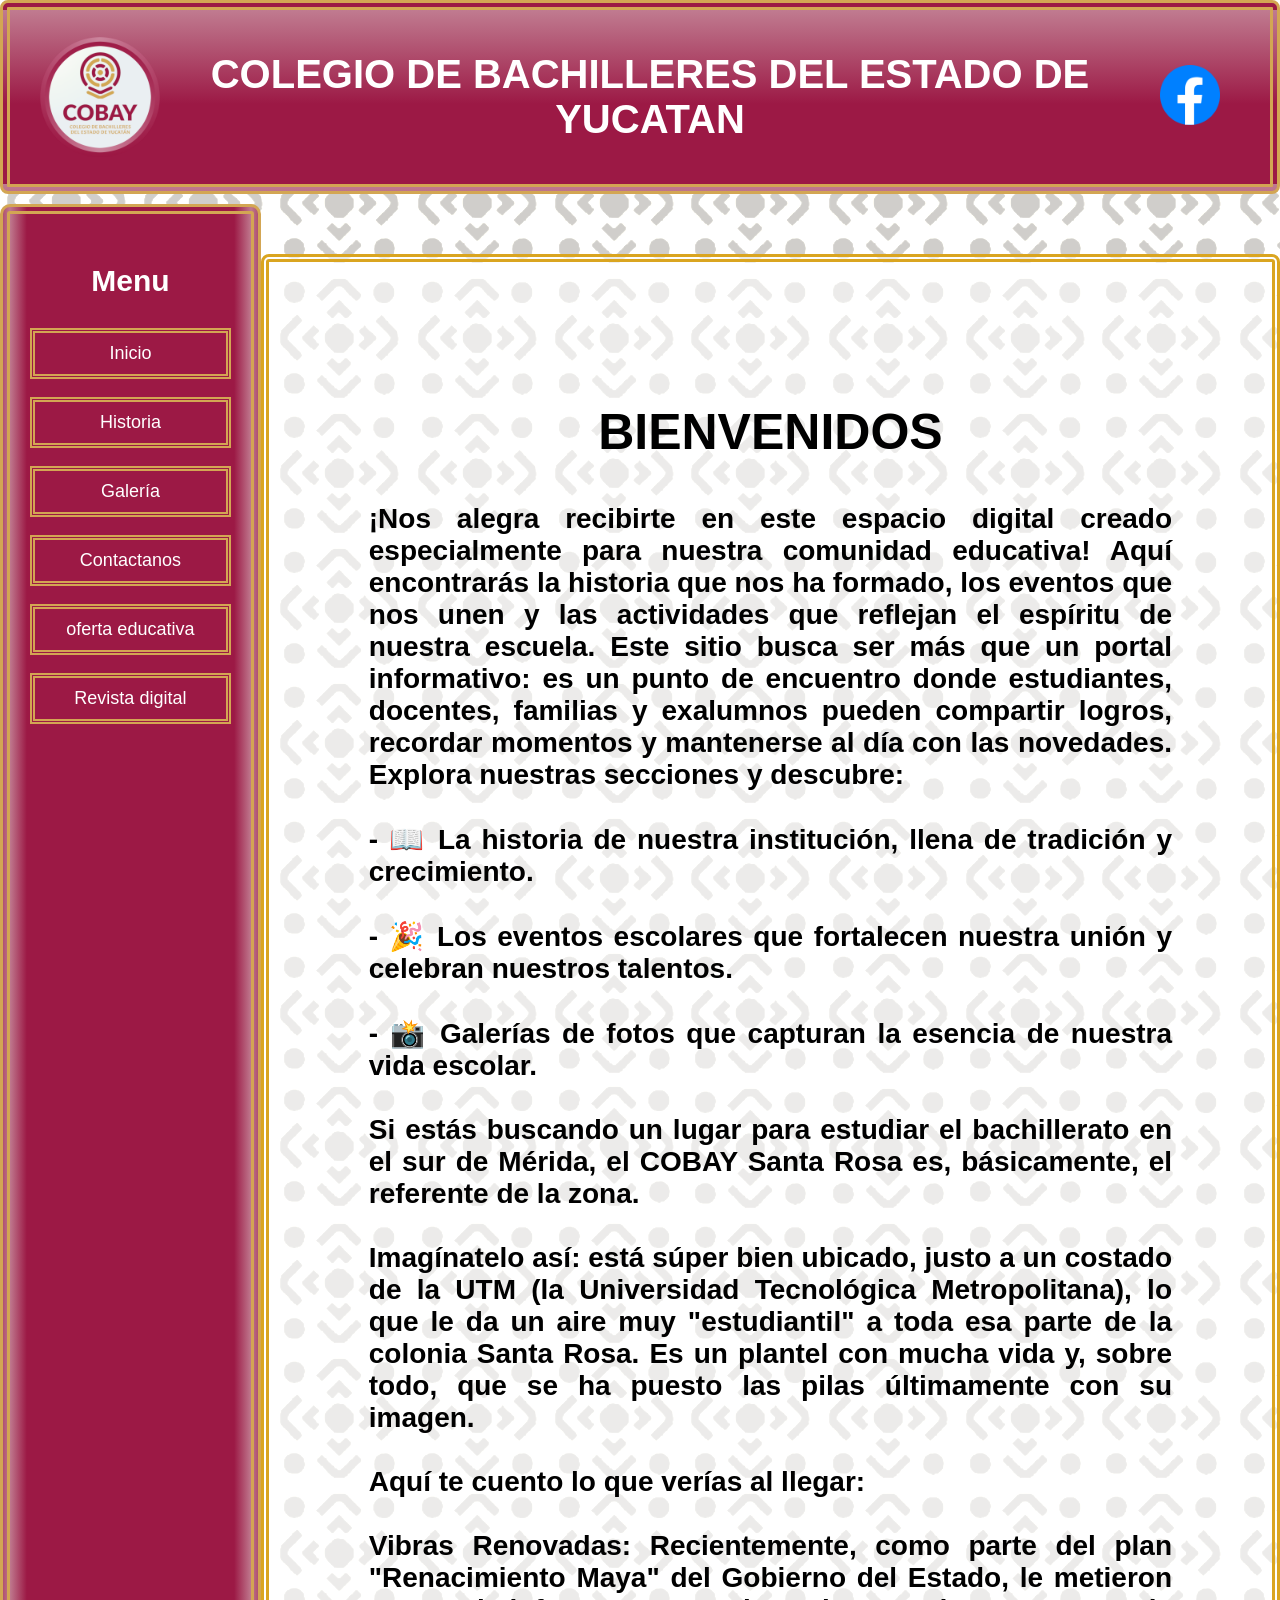
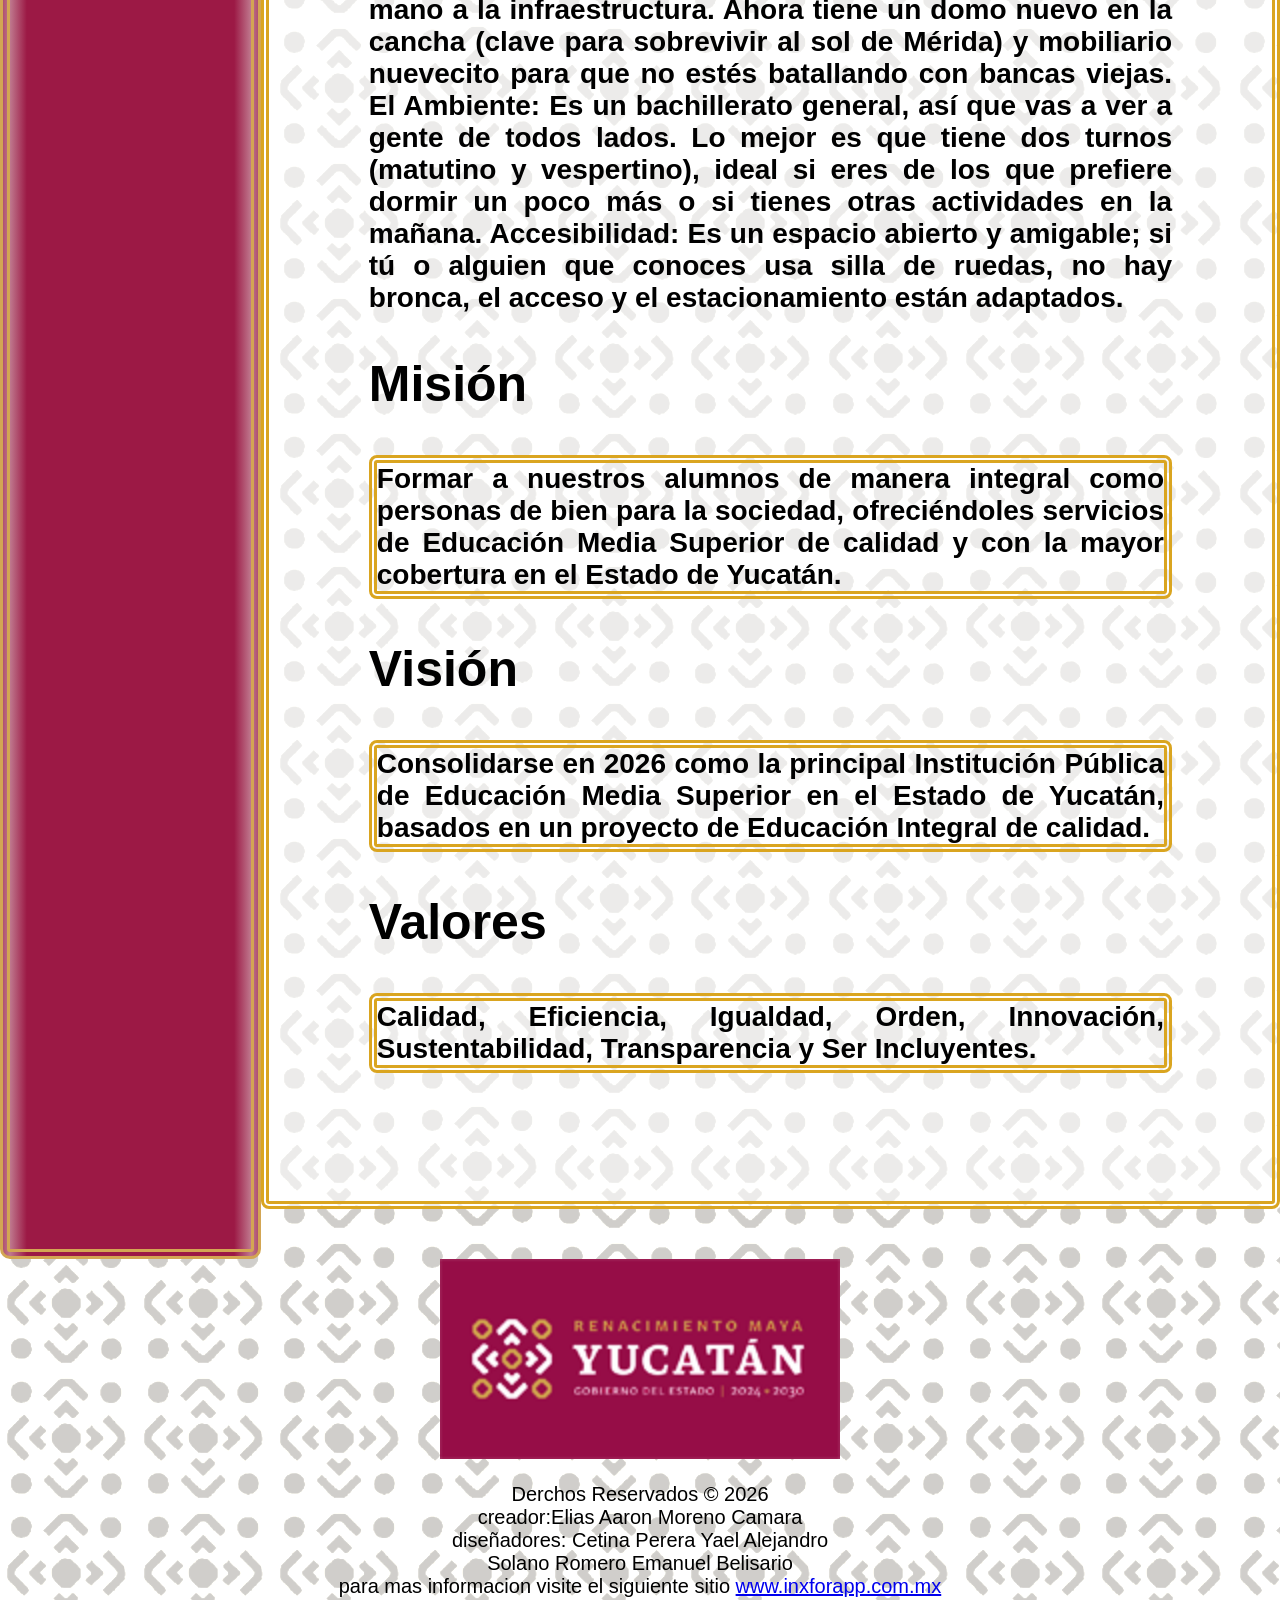
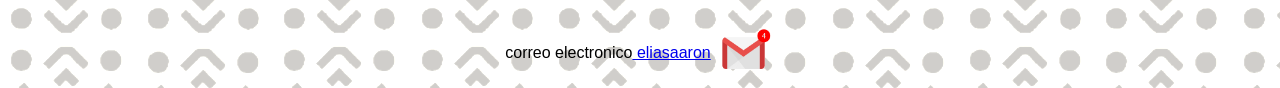
<file: index.html>
<!DOCTYPE html>
<html lang="es">
<head>
    <meta charset="UTF-8">
    <title>proyectopaec</title>
    <link rel="icon" href="imagenes/icocobay01.png">
    <link rel="stylesheet" href="css/estilos.css">
    <meta name="viewport" content="width=device-width, initial-scale=1.0">
</head>

<body>
  <div id="encabezado">
    <img src="imagenes/logo.png" width="120">
    <h1>COLEGIO DE BACHILLERES DEL ESTADO DE YUCATAN</h1>
    <a href="https://www.facebook.com/santarosacobay" target="_blank"><img src="imagenes/facebook.png" width="100" height="100"></a>
</div>
<div class="contenedor">

        <div class="sidebar">
            <h3 class="menu">Menu</h3>
            <ul class="premenu">
                <li><a href="index.html">Inicio</a>   </li>
                <br>
                <li><a href="historia.html">Historia</a> </li>
                <br>
                <li><a href="#">Galería</a>
                    <ul>
                        <li><a href="deportes.html">deportes</a></li>
                        <li><a href="zonas.html">zonas de la escuela</a></li>
                        
                    </ul>
                </li>
                <br>
                <li><a href="contactanos.html">Contactanos</a></li>
                <br>
                <li><a href="oferta educativa.html">oferta educativa</a></li>
                <br>
                <li><a href="revista.html">Revista digital</a></li>

            </ul>
        </div>
   
 <!---PRIMER CONTENIDO--->

   <div class="texto">
    <center>
     <h2>BIENVENIDOS</h2>
</center>
 

    <p>

        ¡Nos alegra recibirte en este espacio digital creado especialmente para nuestra comunidad educativa! Aquí encontrarás la historia que nos ha formado, los eventos que nos unen y las actividades que reflejan el espíritu de nuestra escuela.
Este sitio busca ser más que un portal informativo: es un punto de encuentro donde estudiantes, docentes, familias y exalumnos pueden compartir logros, recordar momentos y mantenerse al día con las novedades.
Explora nuestras secciones y descubre:
<br><br>
- 📖 La historia de nuestra institución, llena de tradición y crecimiento.
<br><br>
- 🎉 Los eventos escolares que fortalecen nuestra unión y celebran nuestros talentos.
<br><br>
- 📸 Galerías de fotos que capturan la esencia de nuestra vida escolar.
<br><br>
Si estás buscando un lugar para estudiar el bachillerato en el sur de Mérida, el COBAY Santa Rosa es, básicamente, el referente de la zona.
<br><br>

Imagínatelo así: está súper bien ubicado, justo a un costado de la UTM (la Universidad Tecnológica Metropolitana), lo que le da un aire muy "estudiantil" a toda esa parte de la colonia Santa Rosa. Es un plantel con mucha vida y, sobre todo, que se ha puesto las pilas últimamente con su imagen.

<br><br>
Aquí te cuento lo que verías al llegar:

<br><br>
Vibras Renovadas: Recientemente, como parte del plan "Renacimiento Maya" del Gobierno del Estado, le metieron mano a la infraestructura. Ahora tiene un domo nuevo en la cancha (clave para sobrevivir al sol de Mérida) y mobiliario nuevecito para que no estés batallando con bancas viejas.
El Ambiente: Es un bachillerato general, así que vas a ver a gente de todos lados. Lo mejor es que tiene dos turnos (matutino y vespertino), ideal si eres de los que prefiere dormir un poco más o si tienes otras actividades en la mañana.
Accesibilidad: Es un espacio abierto y amigable; si tú o alguien que conoces usa silla de ruedas, no hay bronca, el acceso y el estacionamiento están adaptados.

</p>
<div class="mision">
<h2>Misión</h2>
<p>Formar a nuestros alumnos de manera integral como personas de bien para la sociedad, ofreciéndoles servicios de Educación Media Superior de calidad y con la mayor cobertura en el Estado de Yucatán.</p>

<h2>Visión</h2>
<p>Consolidarse en 2026 como la principal Institución Pública de Educación Media Superior en el Estado de Yucatán, basados en un proyecto de Educación Integral de calidad.</p>

<h2>Valores</h2>
<p>Calidad, Eficiencia, Igualdad, Orden, Innovación, Sustentabilidad, Transparencia y Ser Incluyentes.</p>
</div>

   </div>
</div>
<img src="imagenes/imgen.png" height="200"
width="400">

<center><p class="final">
Derchos Reservados &copy; 2026
<br>
creador:Elias Aaron Moreno Camara
<br>
diseñadores: Cetina Perera Yael Alejandro
<br>
Solano Romero Emanuel Belisario

<br>
para mas informacion visite el siguiente sitio <a href="https://www.inforapp.com.mx/"
target="blank">www.inxforapp.com.mx</a>
<br></p>

<table>
    <td>correo electronico<a href="mailto:morenocamaraeliasaaron@gmail.com">
    eliasaaron</a></td>
    <td><img src="imagenes/correo.gif" width="60" height="60"></td>

</table>
</center>


</body>
</html>
</file>
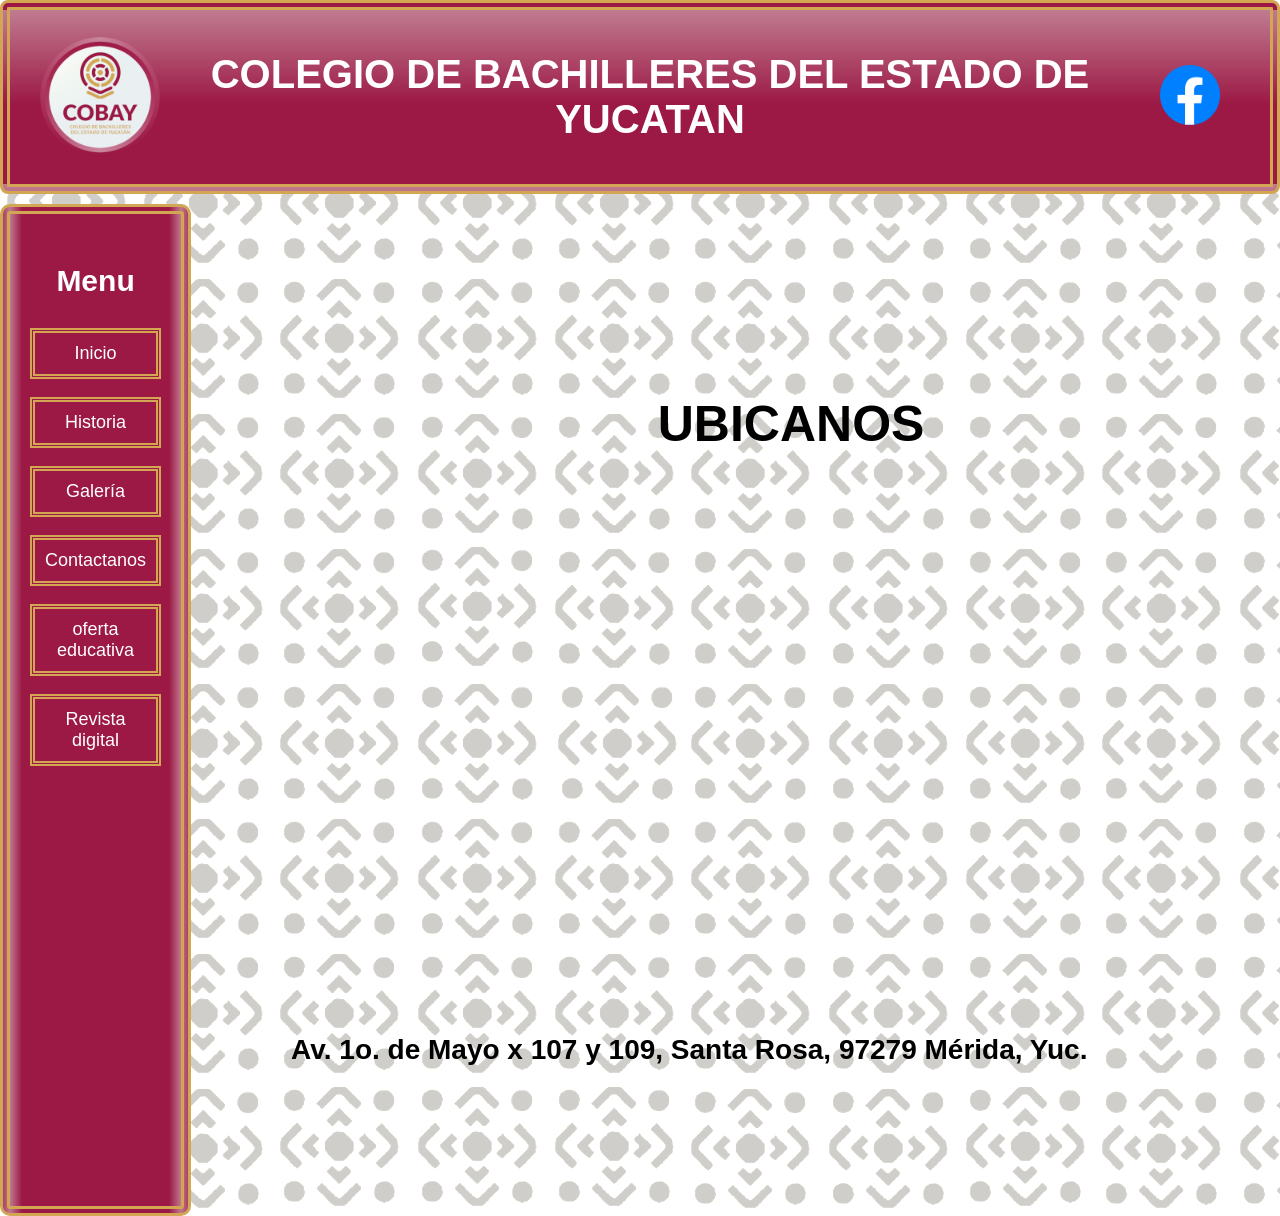
<file: contactanos.html>
<!DOCTYPE html>
<html lang="es">
<head>
    <meta charset="UTF-8">
    <title>contactanos</title>
    <link rel="icon" href="imagenes/icocobay01.png">
    <link rel="stylesheet" href="css de contactanos/estilo3.css">
    <meta name="viewport" content="width=device-width, initial-scale=1.0">
</head>

<body >
  <body>
  <div id="encabezado">
    <img src="imagenes/logo.png" width="120">
    <h1>COLEGIO DE BACHILLERES DEL ESTADO DE YUCATAN</h1>
    <a href="https://www.facebook.com/santarosacobay" target="_blank"><img src="imagenes/facebook.png" width="100" height="100"></a>
</div>

<div class="contenedor">

        <div class="sidebar">
            <h3 class="menu">Menu</h3>
            <ul class="premenu">
                <li><a href="index.html">Inicio</a>   </li>
                <br>
                <li><a href="historia.html">Historia</a> </li>
                <br>
                <li><a href="#">Galería</a>
                    <ul>
                        <li><a href="deportes.html">deportes</a></li>
                        <li><a href="zonas.html">zonas de la escuela</a></li>
                        
                    </ul>
                </li>
                <br>
                <li><a href="contactanos.html">Contactanos</a></li>
                <br>
                <li><a href="oferta educativa.html">oferta educativa</a></li>
                <br>
                <li><a href="revista.html">Revista digital</a></li>

            </ul>
        </div>

       <div class="texto">
<center>
<h2>UBICANOS</h2>
</center>

<iframe src="https://www.google.com/maps/embed?pb=!1m18!1m12!1m3!1d2416.2093152129232!2d-89.61340242481828!3d20.940306271059782!2m3!1f0!2f0!3f0!3m2!1i1024!2i768!4f13.1!3m3!1m2!1s0x8f56719a46a049dd%3A0x49599c3ef46113ce!2sCOBAY%20plantel%20Santa%20Rosa!5e0!3m2!1ses!2smx!4v1772405040280!5m2!1ses!2smx" width="1000" height="500" style="border:0;" allowfullscreen="" loading="lazy" referrerpolicy="no-referrer-when-downgrade"></iframe>
<br><br>
Av. 1o. de Mayo x 107 y 109, Santa Rosa, 97279 Mérida, Yuc.
   </div>

</body>
</html>
</file>
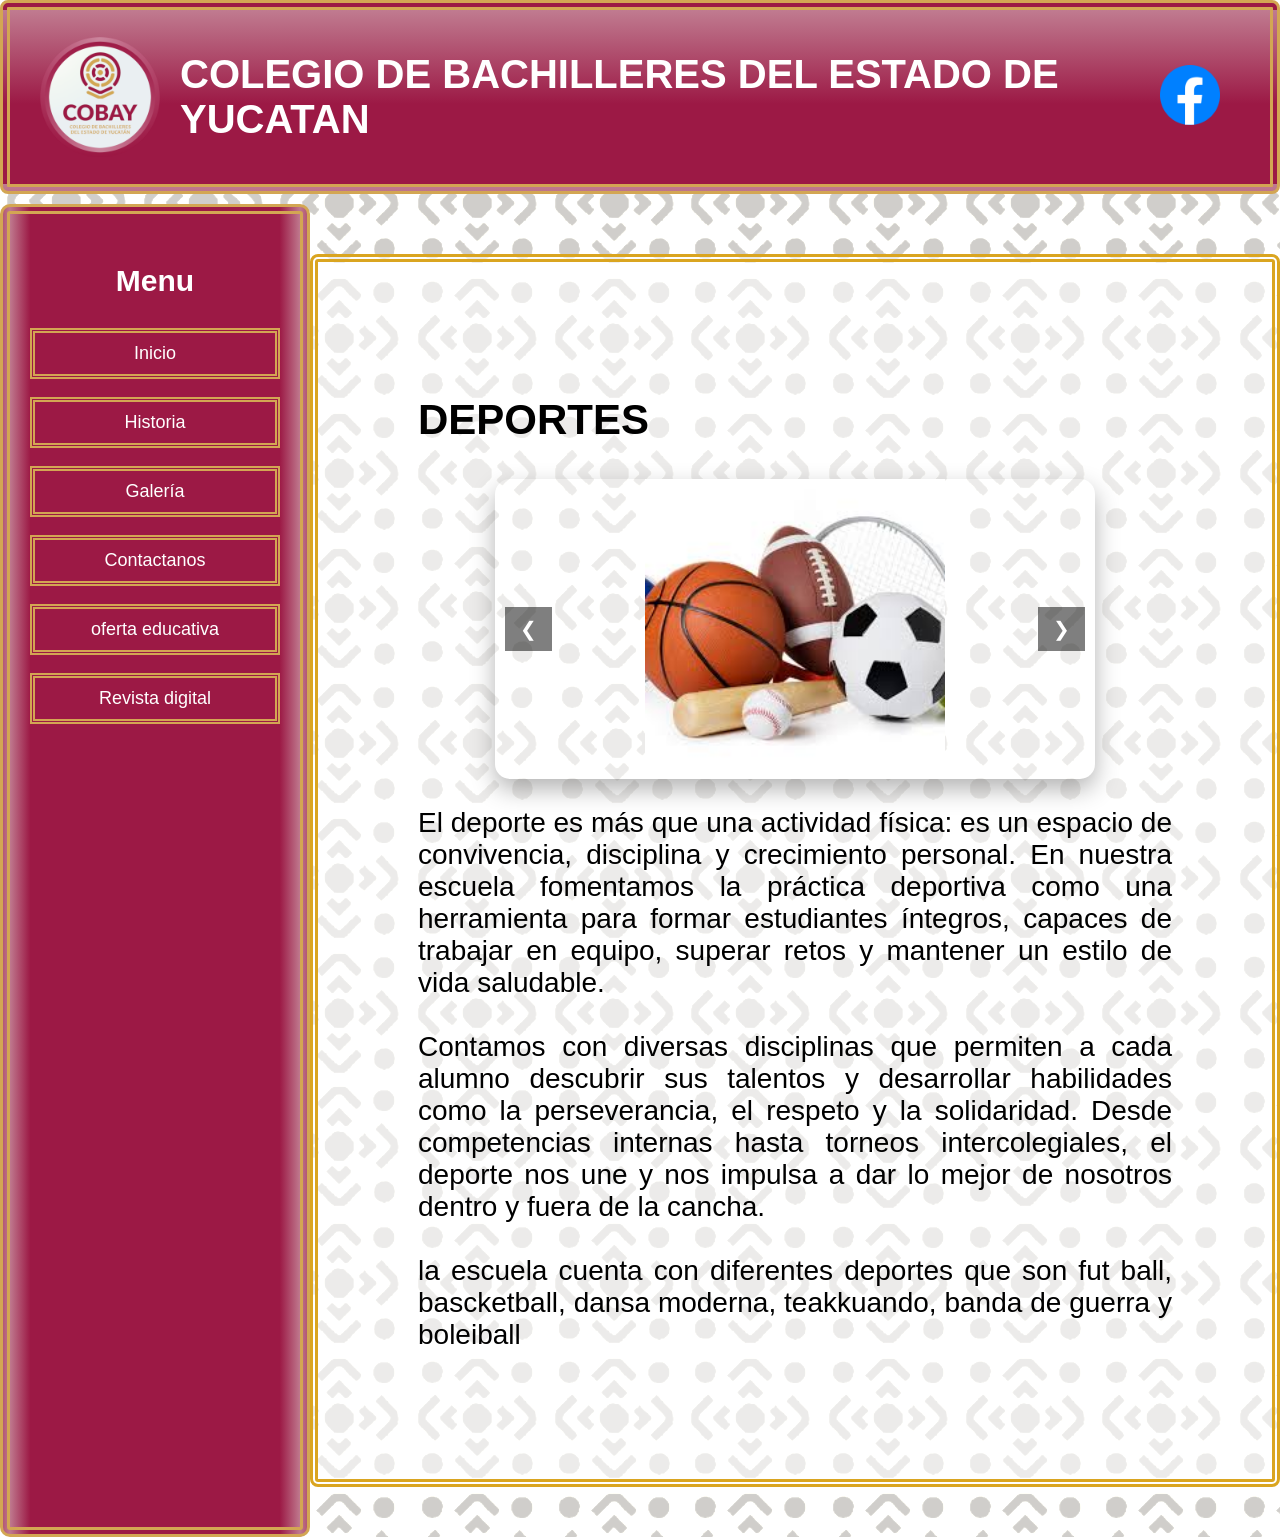
<file: deportes.html>
<!DOCTYPE html>
<html lang="es">
<head>
    <meta charset="UTF-8">
    <title>deportes</title>
    <link rel="icon" href="imagenes/icocobay01.png">
    <link rel="stylesheet" href="css de deportes/estilo4.css">
    <meta name="viewport" content="width=device-width, initial-scale=1.0">
</head>

<body>

<div id="encabezado">
    <img src="imagenes/logo.png" width="120">
    <h1>COLEGIO DE BACHILLERES DEL ESTADO DE YUCATAN</h1>
    <a href="https://www.facebook.com/santarosacobay" target="_blank"><img src="imagenes/facebook.png" width="100" height="100"></a>
</div>

<div class="contenedor">

        <div class="sidebar">
            <h3 class="menu">Menu</h3>
            <ul class="premenu">
                <li><a href="index.html">Inicio</a>   </li>
                <br>
                <li><a href="historia.html">Historia</a> </li>
                <br>
                <li><a href="#">Galería</a>
                    <ul>
                        <li><a href="deportes.html">deportes</a></li>
                        <li><a href="zonas.html">zonas de la escuela</a></li>
                     
                    </ul>
                </li>
                <br>
                <li><a href="contactanos.html">Contactanos</a></li>
                <br>
                <li><a href="oferta educativa.html">oferta educativa</a></li>
                <br>
                <li><a href="revista.html">Revista digital</a></li>
        </ul>
    </div>

    <div class="texto">
        <h2>DEPORTES</h2>

        <section class="carrusel">
            <div class="contenedorFOTO">
                <img src="css de deportes/deporte.jpg" class="slide active">
                <img src="css de deportes/deporte.jpg" class="slide">
                  <img src="css de deportes/deporte.jpg" class="slide">
                     <img src="css de deportes/deporte.jpg" class="slide">
                        <img src="css de deportes/deporte.jpg" class="slide">
            </div>

            <button class="prev">&#10094;</button>
            <button class="next">&#10095;</button>
        </section>

        <p>
           El deporte es más que una actividad física: es un espacio de convivencia, disciplina y crecimiento personal. En nuestra escuela fomentamos la práctica deportiva como una herramienta para formar estudiantes íntegros, capaces de trabajar en equipo, superar retos y mantener un estilo de vida saludable.
           <br>
           <br>
           Contamos con diversas disciplinas que permiten a cada alumno descubrir sus talentos y desarrollar habilidades como la perseverancia, el respeto y la solidaridad. Desde competencias internas hasta torneos intercolegiales, el deporte nos une y nos impulsa a dar lo mejor de nosotros dentro y fuera de la cancha.
           <br><br>
           la escuela cuenta con diferentes deportes que son fut ball, bascketball, dansa moderna, teakkuando, banda de guerra y boleiball

        </p>
    </div>

</div>

<script>
let slides = document.querySelectorAll(".slide");
let index = 0;

document.querySelector(".next").onclick = function() {
    slides[index].classList.remove("active");
    index = (index + 1) % slides.length;
    slides[index].classList.add("active");
}

document.querySelector(".prev").onclick = function() {
    slides[index].classList.remove("active");
    index = (index - 1 + slides.length) % slides.length;
    slides[index].classList.add("active");
}
</script>

</body>
</html>
</file>
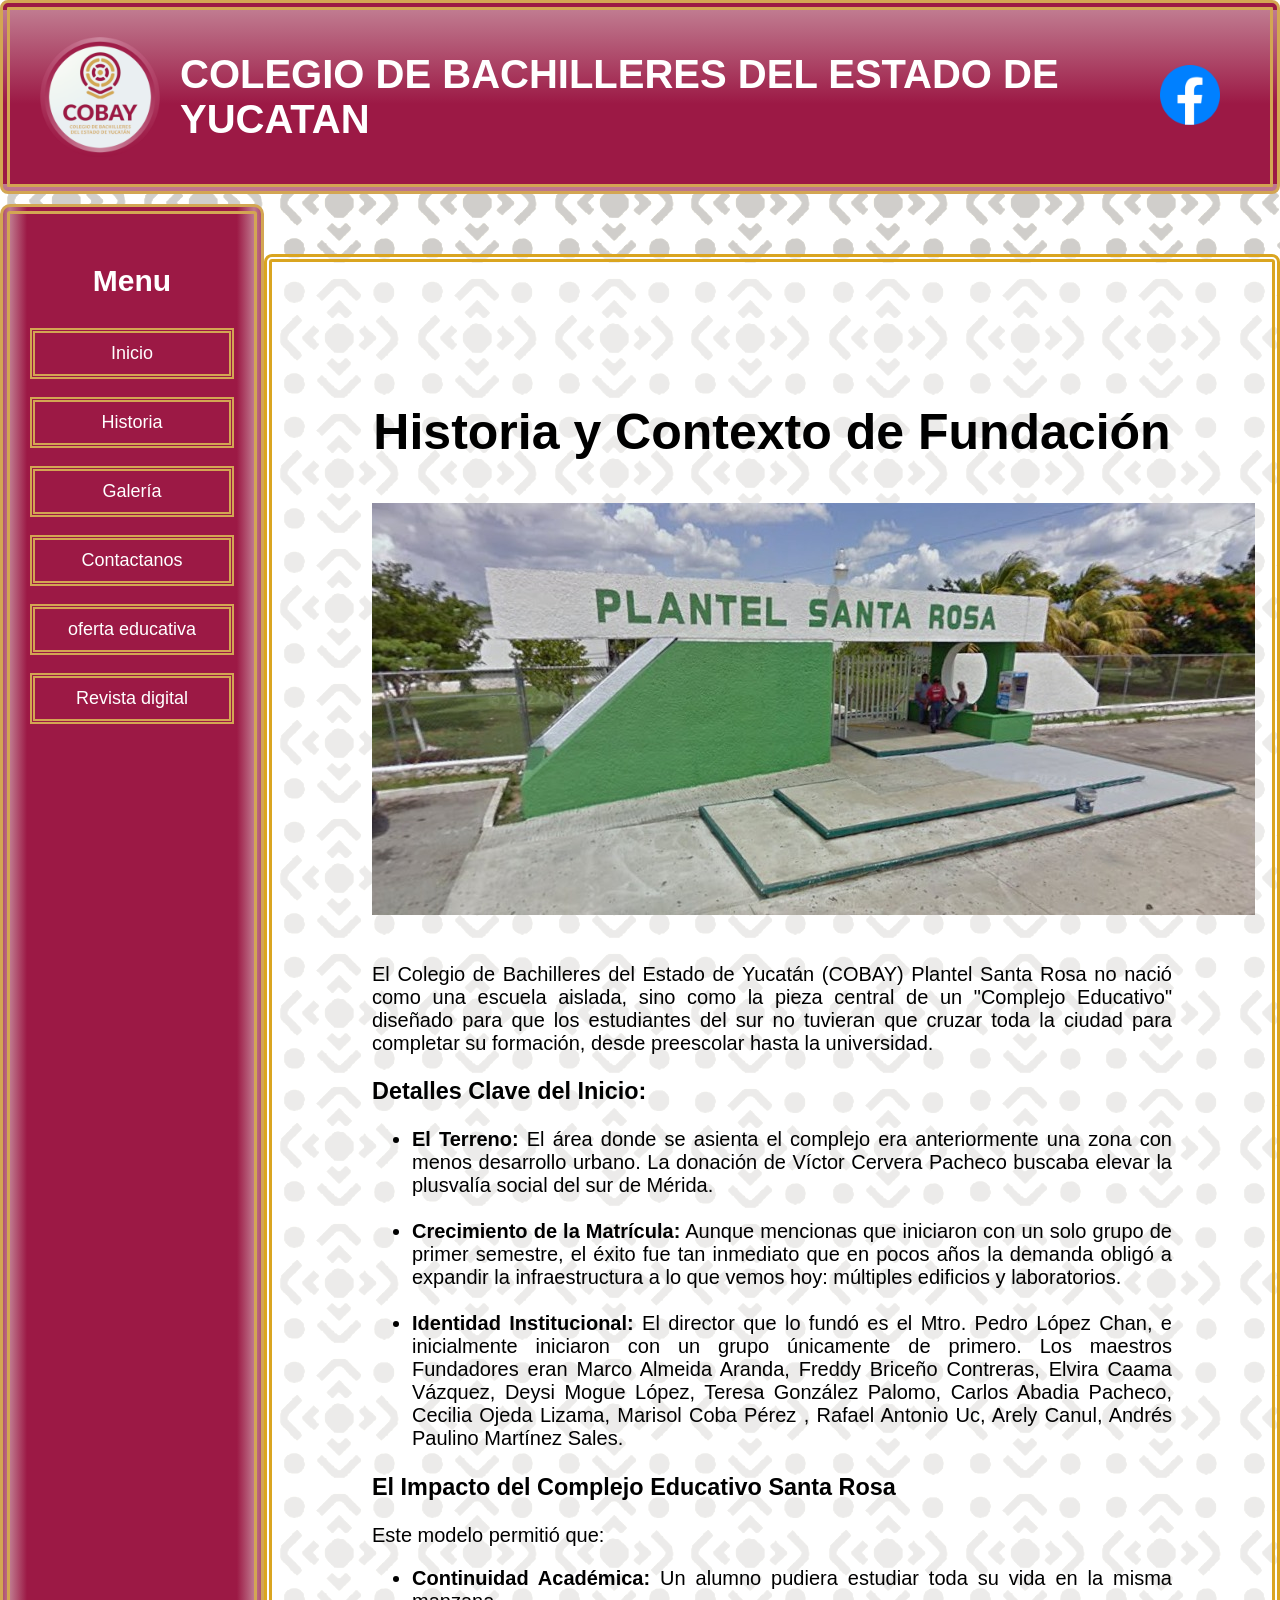
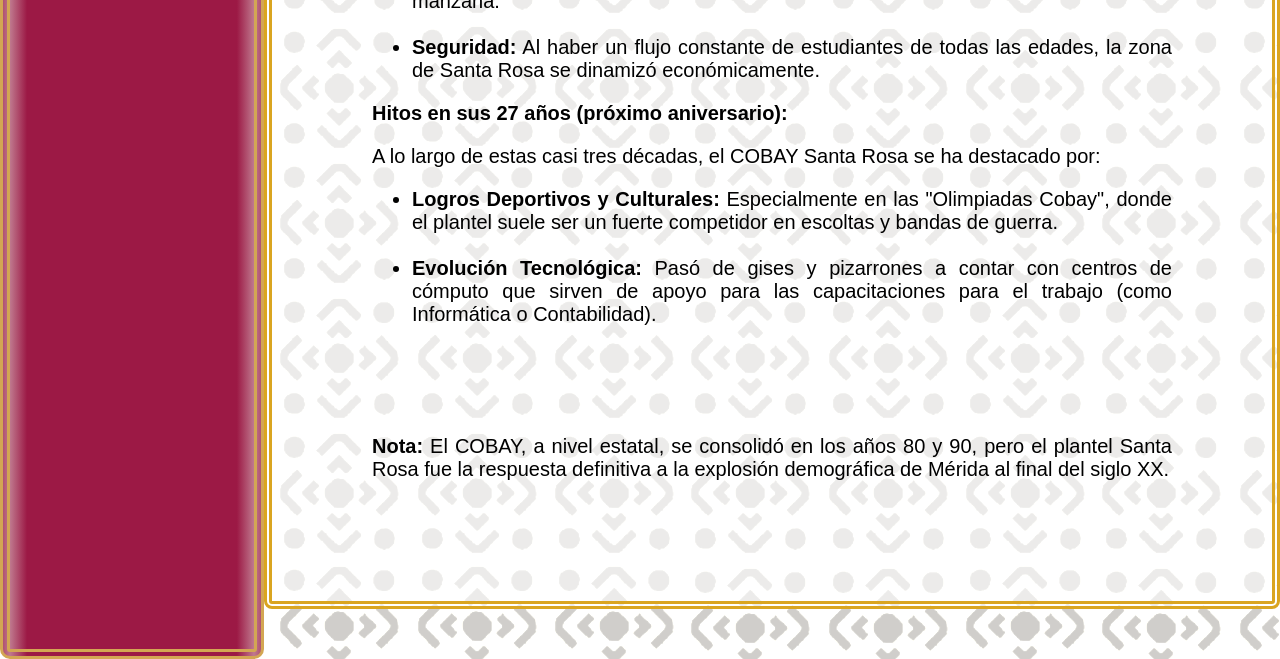
<file: historia.html>
<!DOCTYPE html>
<html lang="es">
<head>
    <meta charset="UTF-8">
    <title>historia</title>
    <link rel="icon" href="imagenes/icocobay01.png">
    <link rel="stylesheet" href="css de historia/estilo2.css">
    <meta name="viewport" content="width=device-width, initial-scale=1.0">
</head>

<body >
  <div id="encabezado">
    <img src="imagenes/logo.png" width="120">
    <h1>COLEGIO DE BACHILLERES DEL ESTADO DE YUCATAN</h1>
    <a href="https://www.facebook.com/santarosacobay" target="_blank"><img src="imagenes/facebook.png" width="100" height="100"></a>
</div>

<div class="contenedor">

      <div class="sidebar">
            <h3 class="menu">Menu</h3>
            <ul class="premenu">
                <li><a href="index.html">Inicio</a>   </li>
                <br>
                <li><a href="historia.html">Historia</a> </li>
                <br>
                <li><a href="#">Galería</a>
                    <ul>
                        <li><a href="deportes.html">deportes</a></li>
                        <li><a href="zonas.html">zonas de la escuela</a></li>
                        
                    </ul>
                </li>
                <br>
                <li><a href="contactanos.html">Contactanos</a></li>
                <br>
                <li><a href="oferta educativa.html">oferta educativa</a></li>
                <br>
                <li><a href="revista.html">Revista digital</a></li>

            </ul>
        </div>
        <div class="texto">
    <center>
     <h2>Historia y Contexto de Fundación</h2>
    </center>

    <center><img src="imagenes/cobay03.jpeg"></center><br>

    <p>El Colegio de Bachilleres del Estado de Yucatán (COBAY) Plantel Santa Rosa no nació como una escuela aislada, sino como la pieza central de un "Complejo Educativo" diseñado para que los estudiantes del sur no tuvieran que cruzar toda la ciudad para completar su formación, desde preescolar hasta la universidad.</p>
    
    <h3>Detalles Clave del Inicio:</h3>

    <ul>
        <li><strong>El Terreno:</strong> El área donde se asienta el complejo era anteriormente una zona con menos desarrollo urbano. La donación de Víctor Cervera Pacheco buscaba elevar la plusvalía social del sur de Mérida.</li><br>
        <li><strong>Crecimiento de la Matrícula:</strong> Aunque mencionas que iniciaron con un solo grupo de primer semestre, el éxito fue tan inmediato que en pocos años la demanda obligó a expandir la infraestructura a lo que vemos hoy: múltiples edificios y laboratorios.</li><br>
        <li><strong>Identidad Institucional:</strong> El director que lo fundó es el Mtro. Pedro López Chan, e inicialmente iniciaron con un grupo únicamente de primero. Los maestros Fundadores eran Marco Almeida Aranda, Freddy Briceño Contreras, Elvira Caama Vázquez, Deysi Mogue López, Teresa González Palomo, Carlos Abadia Pacheco, Cecilia Ojeda Lizama, Marisol Coba Pérez , Rafael Antonio Uc, Arely Canul, Andrés Paulino Martínez Sales.</li>
    </ul>

    <h3>El Impacto del Complejo Educativo Santa Rosa</h3>

    <p>Este modelo permitió que:</p>

    <ul>
        <li><strong>Continuidad Académica:</strong> Un alumno pudiera estudiar toda su vida en la misma manzana.</li><br>
        <li><strong>Seguridad:</strong> Al haber un flujo constante de estudiantes de todas las edades, la zona de Santa Rosa se dinamizó económicamente.</li>
    </ul>
    
    <p><strong>Hitos en sus 27 años (próximo aniversario):</strong></p>

    <p>A lo largo de estas casi tres décadas, el COBAY Santa Rosa se ha destacado por:</p>

    <ul>
        <li><strong>Logros Deportivos y Culturales:</strong> Especialmente en las "Olimpiadas Cobay", donde el plantel suele ser un fuerte competidor en escoltas y bandas de guerra.</li><br>
        <li><strong>Evolución Tecnológica:</strong> Pasó de gises y pizarrones a contar con centros de cómputo que sirven de apoyo para las capacitaciones para el trabajo (como Informática o Contabilidad).</li>
    </ul>
    <br><br><br>

    <p><strong>Nota:</strong> El COBAY, a nivel estatal, se consolidó en los años 80 y 90, pero el plantel Santa Rosa fue la respuesta definitiva a la explosión demográfica de Mérida al final del siglo XX.</p>

   </div>

      </div>



</body>
</html>
</file>
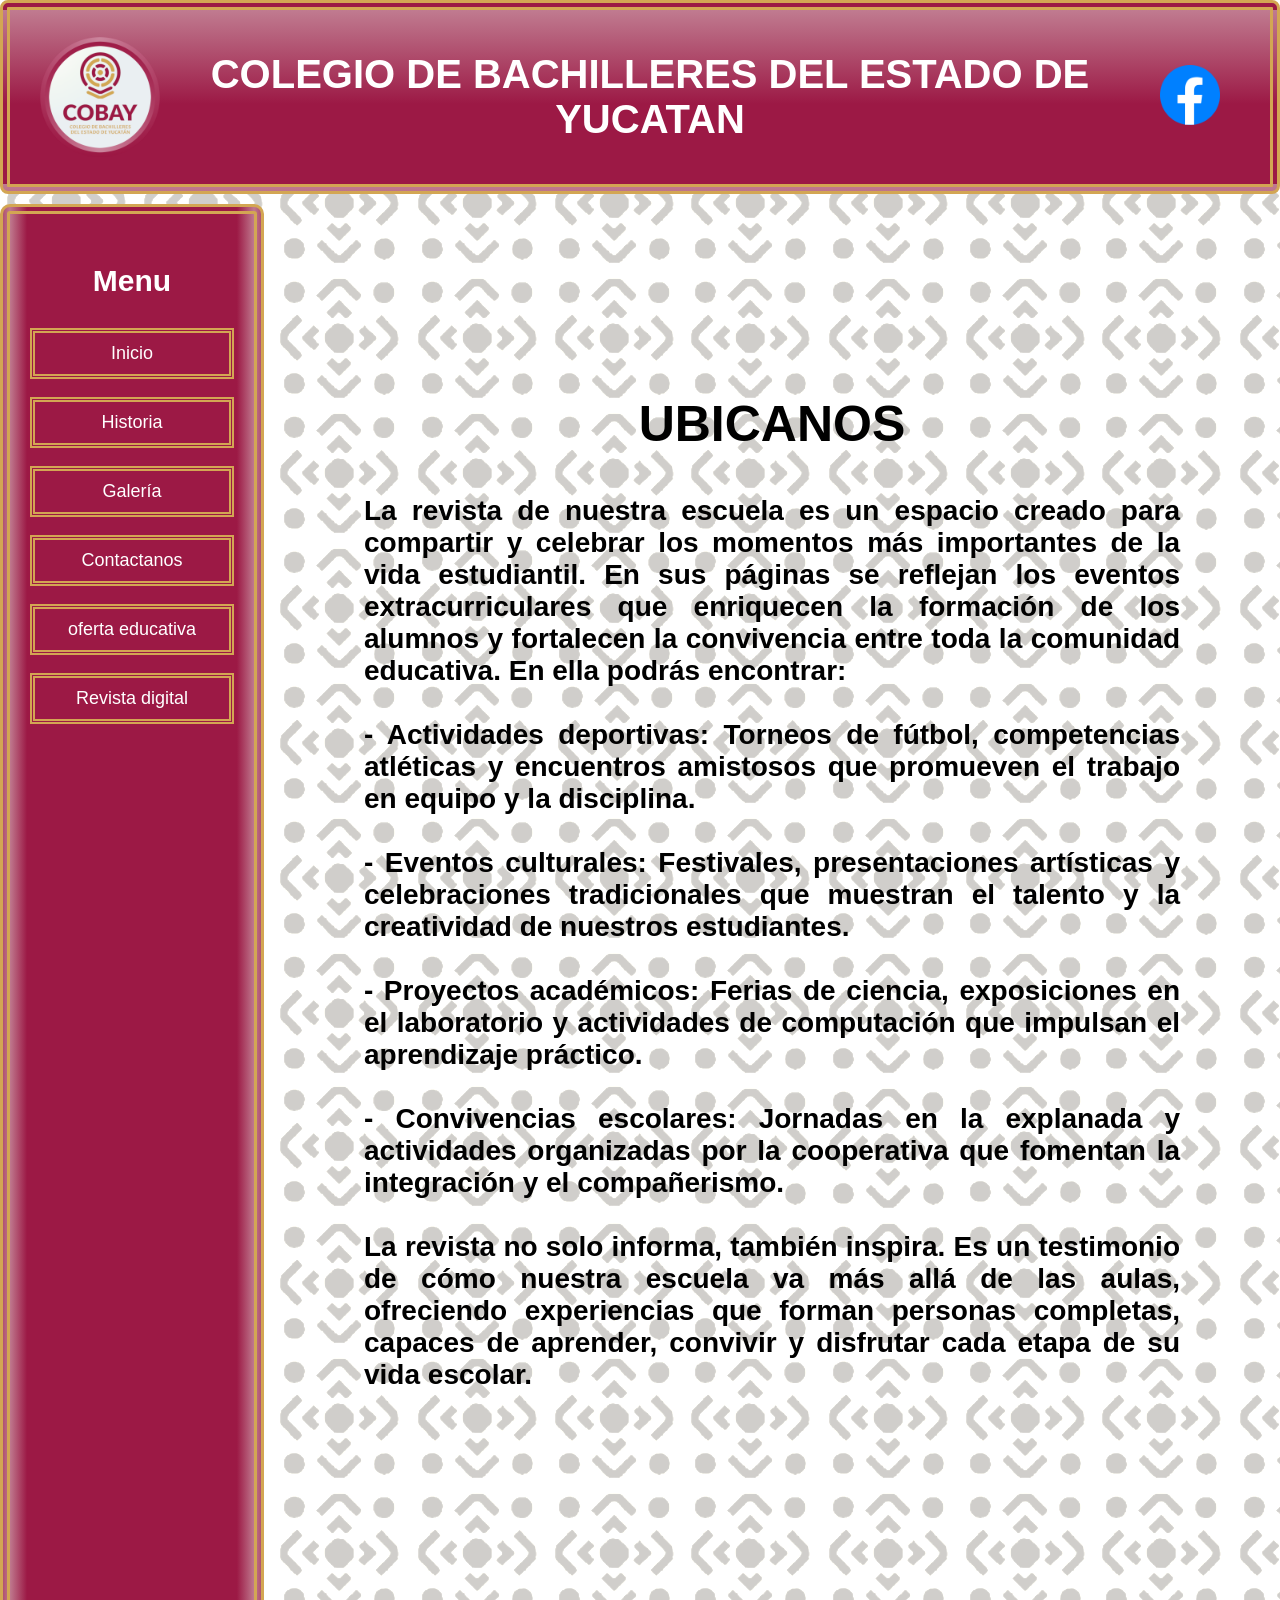
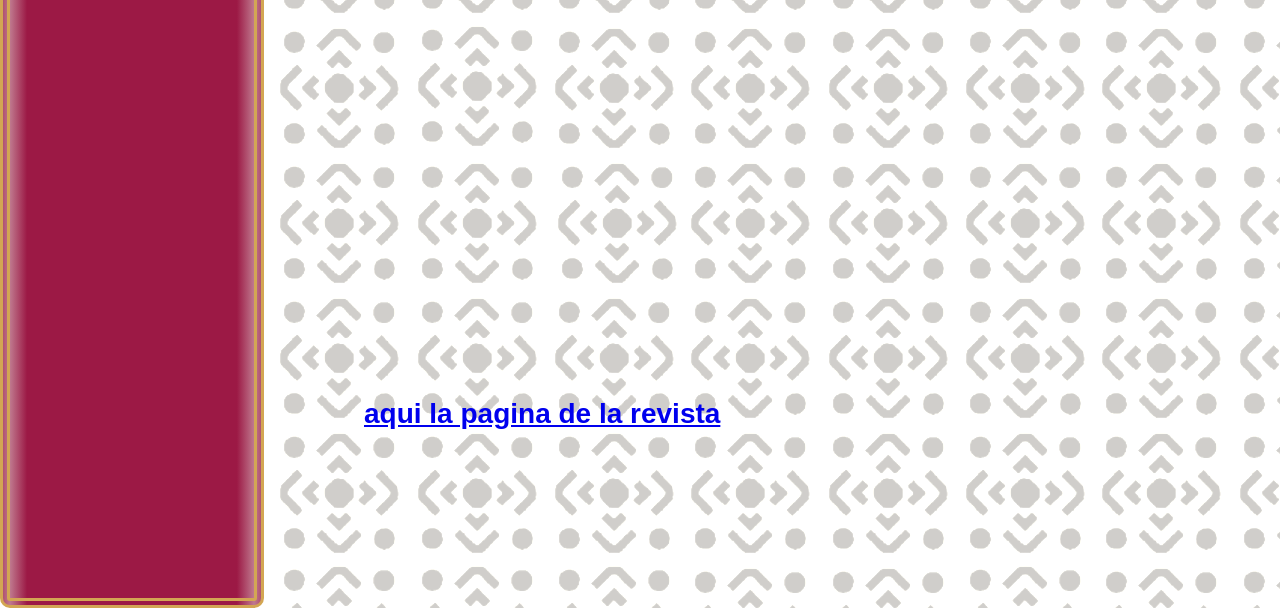
<file: revista.html>
<!DOCTYPE html>
<html lang="es">
<head>
    <meta charset="UTF-8">
    <title>contactanos</title>
    <link rel="icon" href="imagenes/icocobay01.png">
    <link rel="stylesheet" href="css de revista/estilo9.css">
    <meta name="viewport" content="width=device-width, initial-scale=1.0">
</head>

<body >
  <body>
  <div id="encabezado">
    <img src="imagenes/logo.png" width="120">
    <h1>COLEGIO DE BACHILLERES DEL ESTADO DE YUCATAN</h1>
    <a href="https://www.facebook.com/santarosacobay" target="_blank"><img src="imagenes/facebook.png" width="100" height="100"></a>
</div>

<div class="contenedor">

        <div class="sidebar">
            <h3 class="menu">Menu</h3>
            <ul class="premenu">
                <li><a href="index.html">Inicio</a>   </li>
                <br>
                <li><a href="historia.html">Historia</a> </li>
                <br>
                <li><a href="#">Galería</a>
                    <ul>
                        <li><a href="deportes.html">deportes</a></li>
                        <li><a href="zonas.html">zonas de la escuela</a></li>
                        
                    </ul>
                </li>
                <br>
                <li><a href="contactanos.html">Contactanos</a></li>
                <br>
                <li><a href="oferta educativa.html">oferta educativa</a></li>
                <br>
                <li><a href="revista.html">Revista digital</a></li>

            </ul>
        </div>

       <div class="texto">
<center>
<h2>UBICANOS</h2>
</center>
<p>La revista de nuestra escuela es un espacio creado para compartir y celebrar los momentos más importantes de la vida estudiantil. En sus páginas se reflejan los eventos extracurriculares que enriquecen la formación de los alumnos y fortalecen la convivencia entre toda la comunidad educativa.
En ella podrás encontrar:<br><br>
- Actividades deportivas: Torneos de fútbol, competencias atléticas y encuentros amistosos que promueven el trabajo en equipo y la disciplina.
<br><br>
- Eventos culturales: Festivales, presentaciones artísticas y celebraciones tradicionales que muestran el talento y la creatividad de nuestros estudiantes.
<br><br>
- Proyectos académicos: Ferias de ciencia, exposiciones en el laboratorio y actividades de computación que impulsan el aprendizaje práctico.
<br><br>
- Convivencias escolares: Jornadas en la explanada y actividades organizadas por la cooperativa que fomentan la integración y el compañerismo.
<br><br>
La revista no solo informa, también inspira. Es un testimonio de cómo nuestra escuela va más allá de las aulas, ofreciendo experiencias que forman personas completas, capaces de aprender, convivir y disfrutar cada etapa de su vida escolar.
</p>

<br><br>
<iframe src="https://player.flipsnack.com?hash=OEQ4OEE1OUJEQzkrdGMzeW51dnk2eg==" width="100%" height="480" seamless="seamless" scrolling="no" frameBorder="0" allowFullScreen allow="autoplay; clipboard-read; clipboard-write"></iframe>
<p><a href="https://www.flipsnack.com/8D88A59BDC9/revista-david-chi-1"> aqui la pagina de la revista</a></p>


   </div>

</body>
</html>
</file>
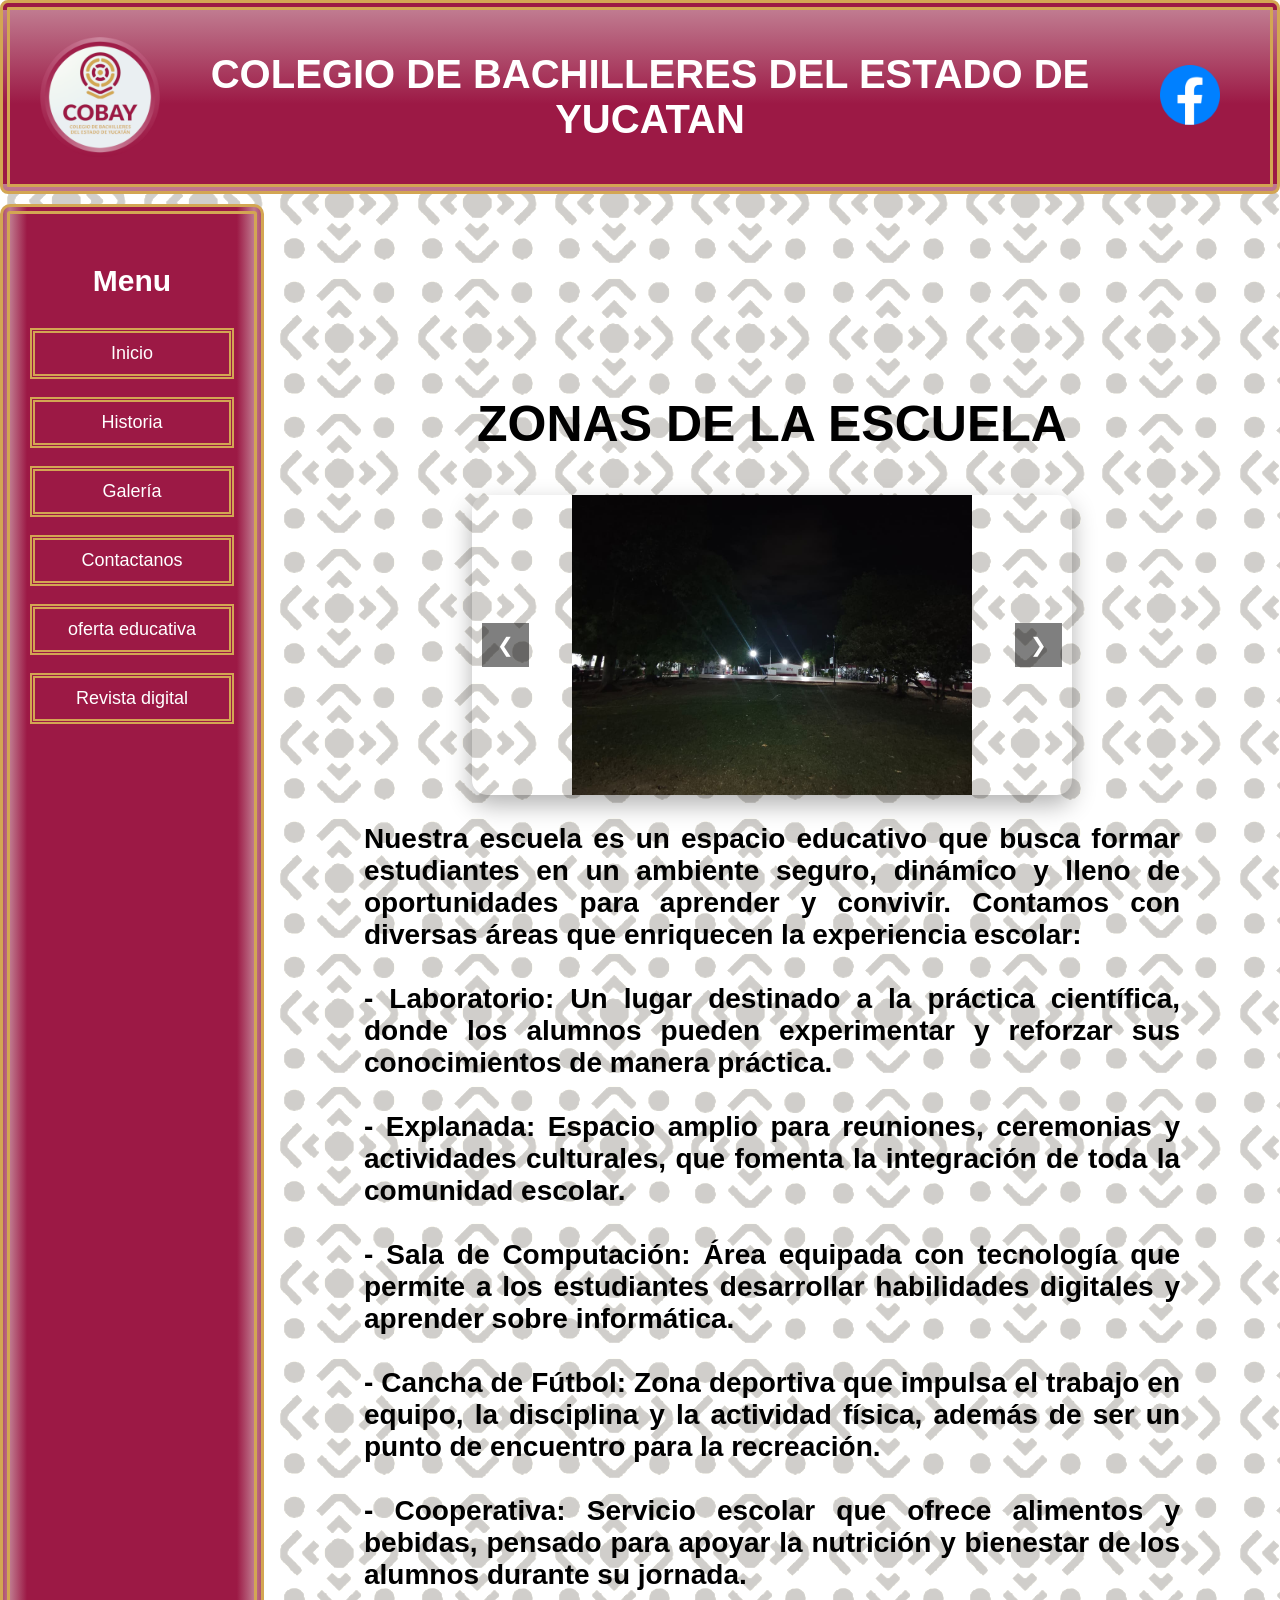
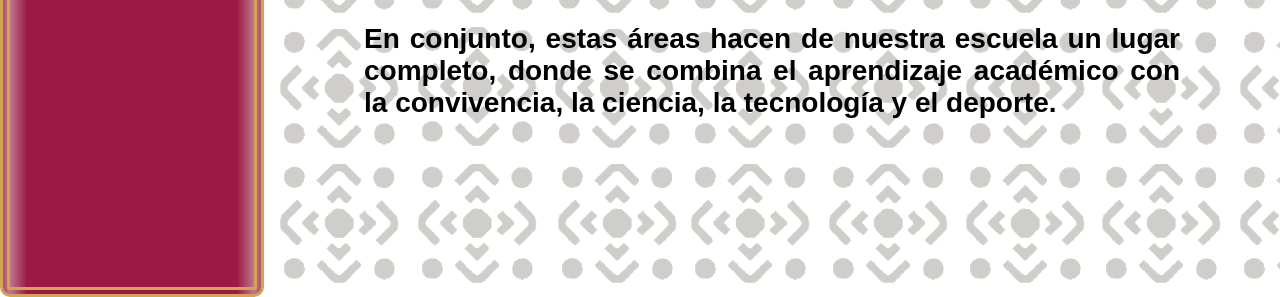
<file: zonas.html>
<!DOCTYPE html>
<html lang="es">
<head>
    <meta charset="UTF-8">
    <title>zonas</title>
    <link rel="icon" href="imagenes/icocobay01.png">
    <link rel="stylesheet" href="css de zonas/estilo5.css">
    <meta name="viewport" content="width=device-width, initial-scale=1.0">
</head>

<body>

<div id="encabezado">
    <img src="imagenes/logo.png" width="120">
    <h1>COLEGIO DE BACHILLERES DEL ESTADO DE YUCATAN</h1>
    <a href="https://www.facebook.com/santarosacobay" target="_blank"><img src="imagenes/facebook.png" width="100" height="100"></a>
</div>

<div class="contenedor">

       <div class="sidebar">
            <h3 class="menu">Menu</h3>
            <ul class="premenu">
                <li><a href="index.html">Inicio</a>   </li>
                <br>
                <li><a href="historia.html">Historia</a> </li>
                <br>
                <li><a href="#">Galería</a>
                    <ul>
                        <li><a href="deportes.html">deportes</a></li>
                        <li><a href="zonas.html">zonas de la escuela</a></li>
                      
                    </ul>
                </li>
                <br>
                <li><a href="contactanos.html">Contactanos</a></li>
                <br>
                <li><a href="oferta educativa.html">oferta educativa</a></li>
                <br>
                <li><a href="revista.html">Revista digital</a></li>
        </ul>
    </div>

    <div class="texto">
        <center>
        <h2>ZONAS DE LA ESCUELA</h2>
        </center>

        <section class="carrusel">
            <div class="contenedorFOTO">
                <img src="imagenes/1.jpeg" class="slide active">
                <img src="imagenes/2.jpeg" class="slide">
                  <img src="imagenes/3.jpeg" class="slide">
                     <img src="imagenes/4.jpeg" class="slide">
                        <img src="imagenes/5.jpeg" class="slide">
                         <img src="imagenes/6.jpeg" class="slide">
                          <img src="imagenes/7.jpeg" class="slide">
                           <img src="imagenes/8.jpeg" class="slide">
                            <img src="imagenes/9.jpeg" class="slide">
                             <img src="imagenes/10.jpeg" class="slide">
                              <img src="imagenes/11.jpeg" class="slide">
                               <img src="imagenes/12.jpeg" class="slide">
                                <img src="imagenes/13.jpeg" class="slide">
            </div>

            <button class="prev">&#10094;</button>
            <button class="next">&#10095;</button>
        </section>

        <p>
           Nuestra escuela es un espacio educativo que busca formar estudiantes en un ambiente seguro, dinámico y lleno de oportunidades para aprender y convivir. Contamos con diversas áreas que enriquecen la experiencia escolar:<br><br>
- Laboratorio: Un lugar destinado a la práctica científica, donde los alumnos pueden experimentar y reforzar sus conocimientos de manera práctica.
<br><br>
- Explanada: Espacio amplio para reuniones, ceremonias y actividades culturales, que fomenta la integración de toda la comunidad escolar.
<br><br>
- Sala de Computación: Área equipada con tecnología que permite a los estudiantes desarrollar habilidades digitales y aprender sobre informática.
<br><br>
- Cancha de Fútbol: Zona deportiva que impulsa el trabajo en equipo, la disciplina y la actividad física, además de ser un punto de encuentro para la recreación.
<br><br>
- Cooperativa: Servicio escolar que ofrece alimentos y bebidas, pensado para apoyar la nutrición y bienestar de los alumnos durante su jornada.
<br><br>
En conjunto, estas áreas hacen de nuestra escuela un lugar completo, donde se combina el aprendizaje académico con la convivencia, la ciencia, la tecnología y el deporte.


        </p>
    </div>

</div>

<script>
let slides = document.querySelectorAll(".slide");
let index = 0;

document.querySelector(".next").onclick = function() {
    slides[index].classList.remove("active");
    index = (index + 1) % slides.length;
    slides[index].classList.add("active");
}

document.querySelector(".prev").onclick = function() {
    slides[index].classList.remove("active");
    index = (index - 1 + slides.length) % slides.length;
    slides[index].classList.add("active");
}
</script>

</body>
</html>
</file>
<file: css/estilos.css>
body {
    margin: 0;
    background-color: lightblue;
    background-image: url("fondo.png"); 
    font-family: Britannic Bold, sans-serif;
    text-align: center;
}


/* ENCABEZADO */
#encabezado {
    display: flex;
    align-items: center;
    gap: 20px;
    /* Permalink - use to edit and share this gradient. Enlace permanente - úsalo para editar y compartir este gradiente: https://colorzilla.com/gradient-editor/#c07b90+0,9c1945+54,9c1945+100 */
    background: linear-gradient(to bottom,  rgb(192,123,144) 0%,rgb(156,25,69) 54%,rgb(156,25,69) 100%); /* W3C, IE10+, FF16+, Chrome26+, Opera12+, Safari7+ */
    padding: 15px 30px;
    color: white;
    border: 10px double #D3A653;
    border-radius: 8px;
}

#encabezado h1 {
    font-size: 40px;
}

#BIENVENIDOS{

    color: black;
    font-size: 28px;
   
}


.texto h2{
    font-size: 50px;
    font-family: arial;
}

.texto {
    flex 1;
    color: black;
    font-size: 28px;
    text-align: justify;
    width: 1000px;           
    margin: 50px auto ;      
    padding: 100px;          
  font-weight: bold;
    background: rgba(255, 255, 255, 0.6); s
    border-radius: 15px;
      border: 8px double goldenrod;
    border-radius: 8px;
}

.mision p{
    border: 8px double goldenrod;
    border-radius: 8px;
}


.contenedor {
    display: flex;
    margin-top: 10px;
}

/* SIDEBAR */
.sidebar {
    width: 250px;
    /* Permalink - use to edit and share this gradient. Enlace permanente - úsalo para editar y compartir este gradiente: https://colorzilla.com/gradient-editor/#bf798e+0,9c1945+7,9c1945+93,bf798e+100 */
    background: linear-gradient(to right,  rgb(191,121,142) 0%,rgb(156,25,69) 7%,rgb(156,25,69) 93%,rgb(191,121,142) 100%); /* W3C, IE10+, FF16+, Chrome26+, Opera12+, Safari7+ */
    padding: 20px;
    border: 10px double #D3A653;
    border-radius: 10px;
}

.sidebar ul {
    list-style: none;
    padding: 0;
}

.sidebar a {
    text-decoration: none;
    color: #FFF;
    display: block;
    padding: 10px;
    font-size: 18px;
    text-align: center;
    border: 5px double #D3A653;
}

.sidebar a:hover {
    background-color: #B44E72;
}

.menu {
    color: #FFF;
    font-size: 30px;
    text-align: center;
}

/* SUBMENÚ */
.premenu li {
    position: relative;
}

.premenu li ul {
    opacity: 0;
    visibility: hidden;
    transform: translateX(10px);
    transition: 0.3s ease;
    position: absolute;
    left: 100%;
    top: 0;
    min-width: 200px;
    background: #9C1945;
}

.premenu li:hover > ul {
    opacity: 1;
    visibility: visible;
    transform: translateX(0);
}

.premenu li ul li ul {
    left: -200px;
    top: 0;
}

.final {
font-family:arial;
font-size: 20px;

}

@media (max-width: 768px) {

    body {
        text-align: left;
    }

    /* Encabezado */
    #encabezado {
        flex-direction: column;
        text-align: center;
        gap: 10px;
    }

    #encabezado h1 {
        font-size: 18px;
    }

    #encabezado img {
        width: 80px;
        height: auto;
    }

    .contenedor {
        flex-direction: column;
    }

    .sidebar {
        width: 100%;
        margin-bottom: 20px;
    }

    .texto {
        width: 95%;
        padding: 20px;
        margin: 20px auto;
        font-size: 18px;
    }

    .texto h2 {
        font-size: 24px;
        text-align: center;
    }


    img {
        max-width: 100%;
        height: auto;
    }


    table {
        width: 100%;
        font-size: 14px;
    }

}
</file>
<file: css de contactanos/estilo3.css>
body {
    margin: 0;
    background-color: lightblue;
    background-image: url("fondo.png"); 
    font-family: Britannic Bold, sans-serif;
    text-align: center;
}


/* ENCABEZADO */
#encabezado {
    display: flex;
    align-items: center;
    gap: 20px;
    /* Permalink - use to edit and share this gradient. Enlace permanente - úsalo para editar y compartir este gradiente: https://colorzilla.com/gradient-editor/#c07b90+0,9c1945+54,9c1945+100 */
    background: linear-gradient(to bottom,  rgb(192,123,144) 0%,rgb(156,25,69) 54%,rgb(156,25,69) 100%); /* W3C, IE10+, FF16+, Chrome26+, Opera12+, Safari7+ */
    padding: 15px 30px;
    color: white;
    border: 10px double #D3A653;
    border-radius: 8px;
}

#encabezado h1 {
    font-size: 40px;
}

#BIENVENIDOS{

    color: black;
    font-size: 28px;
   
}


.texto h2{
    font-size: 50px;
    font-family: arial;
}

.texto {
    flex 1;
    color: black;
    font-size: 28px;
    text-align: justify;
    width: 1000px;           
    margin: 50px auto ;      
    padding: 100px;          
  font-weight: bold;
 
}


.contenedor {
    display: flex;
    margin-top: 10px;
}

/* SIDEBAR */
.sidebar {
    width: 250px;
    
    background: linear-gradient(to right,  rgb(191,121,142) 0%,rgb(156,25,69) 7%,rgb(156,25,69) 93%,rgb(191,121,142) 100%); 
    padding: 20px;
    border: 10px double #D3A653;
    border-radius: 10px;
}

.sidebar ul {
    list-style: none;
    padding: 0;
}

.sidebar a {
    text-decoration: none;
    color: #FFF;
    display: block;
    padding: 10px;
    font-size: 18px;
    text-align: center;
    border: 5px double #D3A653;
}

.sidebar a:hover {
    background-color: #B44E72;
}

.menu {
    color: #FFF;
    font-size: 30px;
    text-align: center;
}

/* SUBMENÚ */
.premenu li {
    position: relative;
}

.premenu li ul {
    opacity: 0;
    visibility: hidden;
    transform: translateX(10px);
    transition: 0.3s ease;
    position: absolute;
    left: 100%;
    top: 0;
    min-width: 200px;
    background: #9C1945;
}

.premenu li:hover > ul {
    opacity: 1;
    visibility: visible;
    transform: translateX(0);
}

.premenu li ul li ul {
    left: -200px;
    top: 0;
}

.final {
font-family:arial;
font-size: 20px;
}

/*  AJUSTES PARA CELULAR */


@media (max-width: 768px) {

    body {
        text-align: left;
    }

   
    #encabezado {
        flex-direction: column;
        text-align: center;
        gap: 10px;
    }

    #encabezado h1 {
        font-size: 18px;
    }

    #encabezado img {
        width: 80px;
        height: auto;
    }

   
    .contenedor {
        flex-direction: column;
    }

    .sidebar {
        width: 100%;
        margin-bottom: 20px;
    }

 
    .texto {
        width: 95%;
        padding: 20px;
        margin: 20px auto;
        font-size: 18px;
    }

    .texto h2 {
        font-size: 24px;
        text-align: center;
    }

    img {
        max-width: 100%;
        height: auto;
    }


    table {
        width: 100%;
        font-size: 14px;
    }

}
</file>
<file: css de deportes/estilo4.css>
body {
    margin: 0;
    background-color: lightblue;
    background-image: url("fondo.png");
    font-family: Britannic Bold, sans-serif;
}

/* ENCABEZADO */
#encabezado {
    display: flex;
    align-items: center;
    gap: 20px;
    /* Permalink - use to edit and share this gradient. Enlace permanente - úsalo para editar y compartir este gradiente: https://colorzilla.com/gradient-editor/#c07b90+0,9c1945+54,9c1945+100 */
    background: linear-gradient(to bottom,  rgb(192,123,144) 0%,rgb(156,25,69) 54%,rgb(156,25,69) 100%); /* W3C, IE10+, FF16+, Chrome26+, Opera12+, Safari7+ */
    padding: 15px 30px;
    color: white;
    border: 10px double #D3A653;
    border-radius: 8px;
}

#encabezado h1 {
    font-size: 40px;
}

/* CONTENEDOR GENERAL */
.contenedor {
    display: flex;
    margin-top: 10px;
}

/* SIDEBAR */
.sidebar {
    width: 250px;
    /* Permalink - use to edit and share this gradient. Enlace permanente - úsalo para editar y compartir este gradiente: https://colorzilla.com/gradient-editor/#bf798e+0,9c1945+7,9c1945+93,bf798e+100 */
    background: linear-gradient(to right,  rgb(191,121,142) 0%,rgb(156,25,69) 7%,rgb(156,25,69) 93%,rgb(191,121,142) 100%); /* W3C, IE10+, FF16+, Chrome26+, Opera12+, Safari7+ */
    padding: 20px;
    border: 10px double #D3A653;
    border-radius: 10px;
}

.sidebar ul {
    list-style: none;
    padding: 0;
}

.sidebar a {
    text-decoration: none;
    color: #FFF;
    display: block;
    padding: 10px;
    font-size: 18px;
    text-align: center;
    border: 5px double #D3A653;
}

.sidebar a:hover {
    background-color: #B44E72;
}

.menu {
    color: #FFF;
    font-size: 30px;
    text-align: center;
}

/* SUBMENÚ */
.premenu li {
    position: relative;
}

.premenu li ul {
    opacity: 0;
    visibility: hidden;
    transform: translateX(10px);
    transition: 0.3s ease;
    position: absolute;
    left: 100%;
    top: 0;
    min-width: 200px;
    background: #9C1945;
}

.premenu li:hover > ul {
    opacity: 1;
    visibility: visible;
    transform: translateX(0);
}

.premenu li ul li ul {
    left: -200px;
    top: 0;
}

/* CONTENIDO */
.texto {
    flex: 1;
    padding: 40px;
    color: black;
    font-size: 28px;
    text-align: justify;
    width: 1000px;           
    margin: 50px auto ;      
    padding: 100px;          
  font-weight: ;
   background: rgba(255, 255, 255, 0.6); 
    border-radius: 15px;
      border: 8px double goldenrod;
    border-radius: 8px;
}
}

.texto h2 {
    font-size: 40px;
    text-align: center;
}

/* CARRUSEL */
.carrusel {
    position: relative;
    width: 100%;
    max-width: 600px;
    height: 300px;
    margin:  auto;
    overflow: hidden;
    border-radius: 15px;
    box-shadow: 0px 10px 25px rgba(0,0,0,0.3);
}

.contenedorFOTO {
    position: relative;
    width: 100%;
    height: 100%;
}

.slide {
    position: absolute;
    width: 100%;
    height: 100%;
    object-fit: cover;
    object-fit: contain;
    opacity: 0;
    transition: opacity 0.5s ease;
}

.slide.active {
    opacity: 1;
}

/* BOTONES */
.prev, .next {
    position: absolute;
    top: 50%;
    transform: translateY(-50%);
    background: rgba(0,0,0,0.5);
    color: white;
    border: none;
    padding: 10px 15px;
    cursor: pointer;
    font-size: 20px;
}

.prev { left: 10px; }
.next { right: 10px; }

.prev:hover, .next:hover {
    background: rgba(0,0,0,0.8);
}
/* ============================= */
/* 📱 AJUSTES PARA CELULAR */
/* ============================= */

@media (max-width: 768px) {

    body {
        text-align: left;
    }

    /* Encabezado */
    #encabezado {
        flex-direction: column;
        text-align: center;
        gap: 10px;
    }

    #encabezado h1 {
        font-size: 18px;
    }

    #encabezado img {
        width: 80px;
        height: auto;
    }

    /* Contenedor */
    .contenedor {
        flex-direction: column;
    }

    /* Sidebar */
    .sidebar {
        width: 100%;
        margin-bottom: 20px;
    }

    /* Texto principal */
    .texto {
        width: 95%;
        padding: 20px;
        margin: 20px auto;
        font-size: 18px;
    }

    .texto h2 {
        font-size: 24px;
        text-align: center;
    }

    /* Imagen final */
    img {
        max-width: 100%;
        height: auto;
    }

    /* Tabla */
    table {
        width: 100%;
        font-size: 14px;
    }

}
</file>
<file: css de historia/estilo2.css>
body {
    margin: 0;
    background-color: lightblue;
    background-image: url("fondo.png");
    font-family: Britannic Bold, sans-serif;
}

/* ENCABEZADO */
#encabezado {
    display: flex;
    align-items: center;
    gap: 20px;
    /* Permalink - use to edit and share this gradient. Enlace permanente - úsalo para editar y compartir este gradiente: https://colorzilla.com/gradient-editor/#c07b90+0,9c1945+54,9c1945+100 */
    background: linear-gradient(to bottom,  rgb(192,123,144) 0%,rgb(156,25,69) 54%,rgb(156,25,69) 100%); /* W3C, IE10+, FF16+, Chrome26+, Opera12+, Safari7+ */
    padding: 15px 30px;
    color: white;
    border: 10px double #D3A653;
    border-radius: 8px;
}

#encabezado h1 {
    font-size: 40px;
}

/* CONTENEDOR GENERAL */
.contenedor {
    display: flex;
    margin-top: 10px;
}

/* SIDEBAR */
.sidebar {
    width: 250px;
    /* Permalink - use to edit and share this gradient. Enlace permanente - úsalo para editar y compartir este gradiente: https://colorzilla.com/gradient-editor/#bf798e+0,9c1945+7,9c1945+93,bf798e+100 */
    background: linear-gradient(to right,  rgb(191,121,142) 0%,rgb(156,25,69) 7%,rgb(156,25,69) 93%,rgb(191,121,142) 100%); /* W3C, IE10+, FF16+, Chrome26+, Opera12+, Safari7+ */
    padding: 20px;
    border: 10px double #D3A653;
    border-radius: 10px;
}

.sidebar ul {
    list-style: none;
    padding: 0;
}

.sidebar a {
    text-decoration: none;
    color: #FFF;
    display: block;
    padding: 10px;
    font-size: 18px;
    text-align: center;
    border: 5px double #D3A653;
}

.sidebar a:hover {
    background-color: #B44E72;
}

.menu {
    color: #FFF;
    font-size: 30px;
    text-align: center;
}

/* SUBMENÚ */
.premenu li {
    position: relative;
}

.premenu li ul {
    opacity: 0;
    visibility: hidden;
    transform: translateX(10px);
    transition: 0.3s ease;
    position: absolute;
    left: 100%;
    top: 0;
    min-width: 200px;
    background: #9C1945;
}

.premenu li:hover > ul {
    opacity: 1;
    visibility: visible;
    transform: translateX(0);
}

.premenu li ul li ul {
    left: -200px;
    top: 0;
}

.texto h2{
    font-size: 50px;
    font-family: arial;
}

.texto {
    flex 1;
    color: black;
    font-size: 20px;
    text-align: justify;
    width: 800px;           
    margin: 50px auto ;      
    padding: 100px;          
  font-weight: ;
   background: rgba(255, 255, 255, 0.6); s
    border-radius: 15px;
      border: 8px double goldenrod;
    border-radius: 8px;

}
/* 📱 AJUSTES PARA CELULAR */
@media (max-width: 768px) {

    body {
        text-align: left;
    }

    /* Encabezado */
    #encabezado {
        flex-direction: column;
        text-align: center;
        gap: 10px;
    }

    #encabezado h1 {
        font-size: 18px;
    }

    #encabezado img {
        width: 80px;
        height: auto;
    }


    .contenedor {
        flex-direction: column;
    }

  
    .sidebar {
        width: 100%;
        margin-bottom: 20px;
    }

   
    .texto {
        width: 95%;
        padding: 20px;
        margin: 20px auto;
        font-size: 18px;
    }

    .texto h2 {
        font-size: 24px;
        text-align: center;
    }

  
    img {
        max-width: 100%;
        height: auto;
    }

    /* Tabla */
    table {
        width: 100%;
        font-size: 14px;
    }

}
</file>
<file: css de revista/estilo9.css>
body {
    margin: 0;
    background-color: lightblue;
    background-image: url("fondo.png"); 
    font-family: Britannic Bold, sans-serif;
    text-align: center;
}


/* ENCABEZADO */
#encabezado {
    display: flex;
    align-items: center;
    gap: 20px;
    
    background: linear-gradient(to bottom,  rgb(192,123,144) 0%,rgb(156,25,69) 54%,rgb(156,25,69) 100%);
    padding: 15px 30px;
    color: white;
    border: 10px double #D3A653;
    border-radius: 8px;
}

#encabezado h1 {
    font-size: 40px;
}

#BIENVENIDOS{

    color: black;
    font-size: 28px;
   
}


.texto h2{
    font-size: 50px;
    font-family: arial;
}

.texto {
    flex 1;
    color: black;
    font-size: 28px;
    text-align: justify;
    width: 1000px;           
    margin: 50px auto ;      
    padding: 100px;          
  font-weight: bold;
 
}


.contenedor {
    display: flex;
    margin-top: 10px;
}

/* SIDEBAR */
.sidebar {
    width: 250px;
    
    background: linear-gradient(to right,  rgb(191,121,142) 0%,rgb(156,25,69) 7%,rgb(156,25,69) 93%,rgb(191,121,142) 100%); 
    padding: 20px;
    border: 10px double #D3A653;
    border-radius: 10px;
}

.sidebar ul {
    list-style: none;
    padding: 0;
}

.sidebar a {
    text-decoration: none;
    color: #FFF;
    display: block;
    padding: 10px;
    font-size: 18px;
    text-align: center;
    border: 5px double #D3A653;
}

.sidebar a:hover {
    background-color: #B44E72;
}

.menu {
    color: #FFF;
    font-size: 30px;
    text-align: center;
}

/* SUBMENÚ */
.premenu li {
    position: relative;
}

.premenu li ul {
    opacity: 0;
    visibility: hidden;
    transform: translateX(10px);
    transition: 0.3s ease;
    position: absolute;
    left: 100%;
    top: 0;
    min-width: 200px;
    background: #9C1945;
}

.premenu li:hover > ul {
    opacity: 1;
    visibility: visible;
    transform: translateX(0);
}

.premenu li ul li ul {
    left: -200px;
    top: 0;
}

.final {
font-family:arial;
font-size: 20px;
}


/*  AJUSTES PARA CELULAR */


@media (max-width: 768px) {

    body {
        text-align: left;
    }

    /* Encabezado */
    #encabezado {
        flex-direction: column;
        text-align: center;
        gap: 10px;
    }

    #encabezado h1 {
        font-size: 18px;
    }

    #encabezado img {
        width: 80px;
        height: auto;
    }

 
    .contenedor {
        flex-direction: column;
    }

   
    .sidebar {
        width: 100%;
        margin-bottom: 20px;
    }

    .texto {
        width: 95%;
        padding: 20px;
        margin: 20px auto;
        font-size: 18px;
    }

    .texto h2 {
        font-size: 24px;
        text-align: center;
    }


    img {
        max-width: 100%;
        height: auto;
    }


    table {
        width: 100%;
        font-size: 14px;
    }

}
</file>
<file: css de zonas/estilo5.css>
body {
    margin: 0;
    background-color: lightblue;
    background-image: url("fondo.png"); 
    font-family: Britannic Bold, sans-serif;
    text-align: center;
}


/* ENCABEZADO */
#encabezado {
    display: flex;
    align-items: center;
    gap: 20px;
    /* Permalink - use to edit and share this gradient. Enlace permanente - úsalo para editar y compartir este gradiente: https://colorzilla.com/gradient-editor/#c07b90+0,9c1945+54,9c1945+100 */
    background: linear-gradient(to bottom,  rgb(192,123,144) 0%,rgb(156,25,69) 54%,rgb(156,25,69) 100%); /* W3C, IE10+, FF16+, Chrome26+, Opera12+, Safari7+ */
    padding: 15px 30px;
    color: white;
    border: 10px double #D3A653;
    border-radius: 8px;
}

#encabezado h1 {
    font-size: 40px;
}

#BIENVENIDOS{

    color: black;
    font-size: 28px;
   
}


.texto h2{
    font-size: 50px;
    font-family: arial;
}

.texto {
    flex 1;
    color: black;
    font-size: 28px;
    text-align: justify;
    width: 1000px;           
    margin: 50px auto ;      
    padding: 100px;          
  font-weight: bold;
}

.contenedor {
    display: flex;
    margin-top: 10px;
}

/* SIDEBAR */
.sidebar {
    width: 250px;
    /* Permalink - use to edit and share this gradient. Enlace permanente - úsalo para editar y compartir este gradiente: https://colorzilla.com/gradient-editor/#bf798e+0,9c1945+7,9c1945+93,bf798e+100 */
    background: linear-gradient(to right,  rgb(191,121,142) 0%,rgb(156,25,69) 7%,rgb(156,25,69) 93%,rgb(191,121,142) 100%); /* W3C, IE10+, FF16+, Chrome26+, Opera12+, Safari7+ */
    padding: 20px;
    border: 10px double #D3A653;
    border-radius: 10px;
}

.sidebar ul {
    list-style: none;
    padding: 0;
}

.sidebar a {
    text-decoration: none;
    color: #FFF;
    display: block;
    padding: 10px;
    font-size: 18px;
    text-align: center;
    border: 5px double #D3A653;
}

.sidebar a:hover {
    background-color: #B44E72;
}

.menu {
    color: #FFF;
    font-size: 30px;
    text-align: center;
}

/* SUBMENÚ */
.premenu li {
    position: relative;
}

.premenu li ul {
    opacity: 0;
    visibility: hidden;
    transform: translateX(10px);
    transition: 0.3s ease;
    position: absolute;
    left: 100%;
    top: 0;
    min-width: 200px;
    background: #9C1945;
}

.premenu li:hover > ul {
    opacity: 1;
    visibility: visible;
    transform: translateX(0);
}

.premenu li ul li ul {
    left: -200px;
    top: 0;
}

.final {
font-family:arial;
font-size: 20px;
}

/* CARRUSEL */
.carrusel {
    position: relative;
    width: 100%;
    max-width: 600px;
    height: 300px;
    margin:  auto;
    overflow: hidden;
    border-radius: 15px;
    box-shadow: 0px 10px 25px rgba(0,0,0,0.3);
}

.contenedorFOTO {
    position: relative;
    width: 100%;
    height: 100%;
}

.slide {
    position: absolute;
    width: 100%;
    height: 100%;
    object-fit: cover;
    object-fit: contain;
    opacity: 0;
    transition: opacity 0.5s ease;
}

.slide.active {
    opacity: 1;
}

/* BOTONES */
.prev, .next {
    position: absolute;
    top: 50%;
    transform: translateY(-50%);
    background: rgba(0,0,0,0.5);
    color: white;
    border: none;
    padding: 10px 15px;
    cursor: pointer;
    font-size: 20px;
}

.prev { left: 10px; }
.next { right: 10px; }

.prev:hover, .next:hover {
    background: rgba(0,0,0,0.8);
}
</file>
